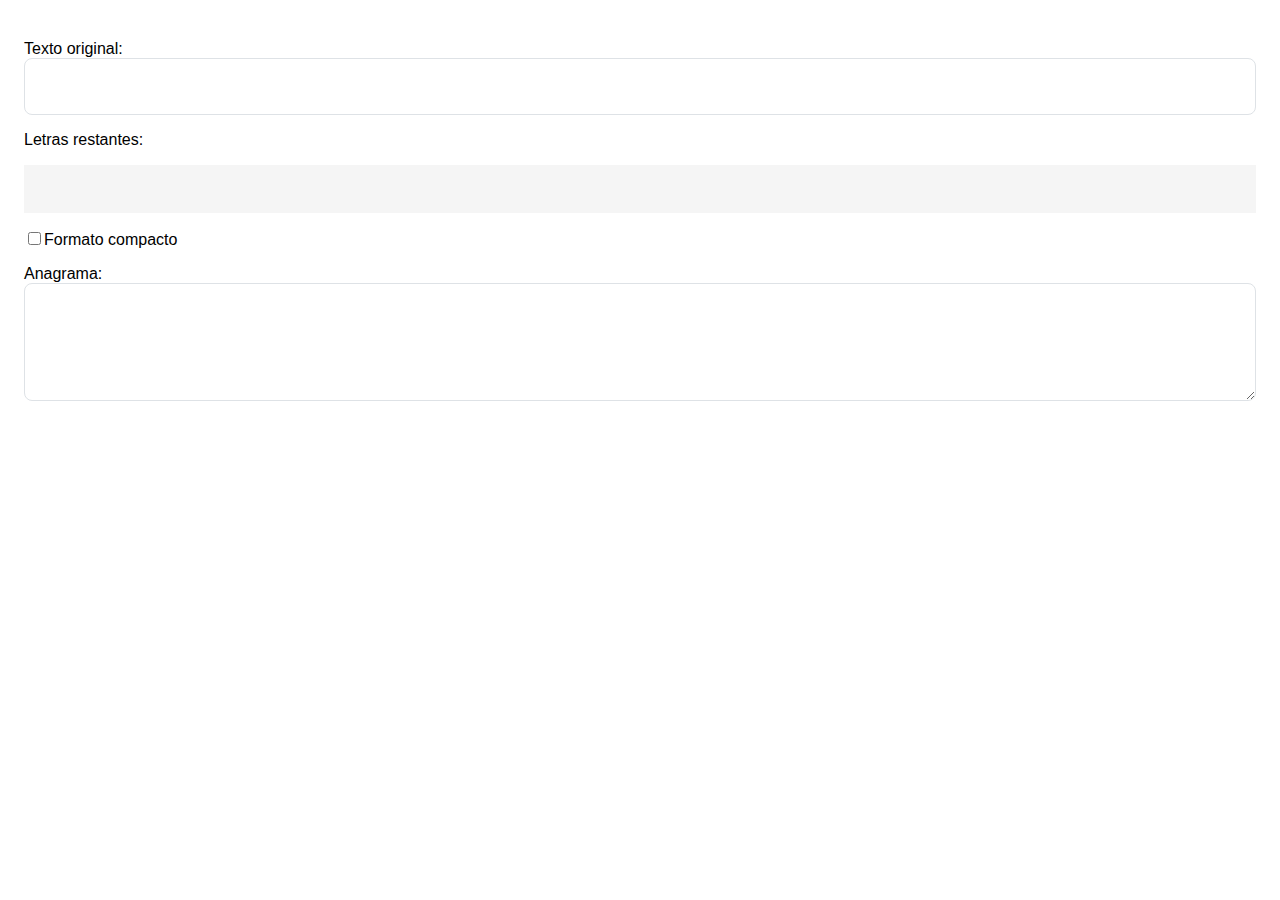
<file: anagramas/index.html>
<!DOCTYPE html>
<html>
<head>
  <meta charset="UTF-8">
  <title>Anagramas</title>
  <meta name="viewport" content="width=device-width, initial-scale=1">
  <style type="text/css">
* {
  box-sizing: border-box;
}

body {
  font-family: -apple-system, BlinkMacSystemFont, 'Open Sans', sans-serif;
}

main {
  padding: 1em;
}

input, textarea {
  font-family: inherit;
  font-size: 120%;
  padding: 0.75rem 1rem;
  line-height: 1.6;
  background-color: white;
  border-radius: 8px;
  border: 1px solid #dee2e6;
}

.input--full {
  width: 100%;
}

:focus {
  outline: none;
  box-shadow: inset 0 0 0 2px #7ec7f0;
}

#spare {
  background-color: #f5f5f5;
  min-height: 2em;
  line-height: 2em;
  padding: 8px;
  font-size: 150%;
}

#spare > span {
  padding: 4px 10px;
  margin-right: 6px;
}

#spare span.ok {
  background-color: #d5d5d5;
}

#spare span.ok .count {
  color: #dd00aa;
  margin-left: 0.5em;
  margin-right: -0.35em;
  vertical-align: sub;
  font-size: 50%;
}

#spare span.error {
  background-color: #ffcccc;
  font-weight: bold;
}

#spare.ok {
  background-color: #4d5;
}

#spare.error {
  background-color: #d45;
}

</style>
<script type="text/javascript">

var original, spare, entry;
var availableLetters = [];
var compact = false;
var filter = /[ \t\n.,!?'"-]/g;

function $(x)
{
  return document.getElementById(x);
}

function updateOriginal(evt)
{
  availableLetters = original.value.replace(filter, "").toLowerCase().split("").sort();
}

function toggleCompact(evt)
{
  compact = !compact;
  updateLetters();
}

Array.prototype.copy = function()
{
  var a = new Array(this.length);
  for (var i = 0; i < this.length; i++)
    a[i] = this[i];
  return a;
} 

function newSpan(text, cl, cnt)
{
  var span = document.createElement('span');
  var n = document.createTextNode(text);
  span.appendChild(n);
  span.className = cl;

  if (cnt && cnt > 1) {
    var cntSpan = document.createElement('span');
    cntSpan.appendChild(document.createTextNode(cnt.toString()));
    cntSpan.className = 'count';
    span.appendChild(cntSpan);
  }
  return span;
}

function clearChildren(e)
{
  while (e.firstChild)
    e.removeChild(e.firstChild);
}

function dict()
{
  return {
    keys: [],
    values: [],

    keyIndex: function(k) {
      for (var i = 0; i < this.keys.length; i++)
        if (this.keys[i] == k)
          return i;
      return -1;
    },

    hasKey: function(k) {
      return (this.keyIndex(k) != -1);
    },

    set: function(k, v) {
      var i;
      if ((i = this.keyIndex(k)) != -1)
        this.values[i] = v;
      else {
        this.keys.append(k);
        this.values.append(v);
      }
    },

    get: function(k, v, d) {
      var i;
      if ((i = this.keyIndex(k)) != -1)
        return this.values[i];
      else
        return d;
    },

  };
}

function updateLetters(evt)
{
  if (evt && evt.altKey && !evt.ctrlKey && evt.keyCode == 75 /* K */) {
    toggleCompact();
    $('compact_check').checked = compact;
    return;
  }

  var usedLetters = entry.value.replace(filter, "").toLowerCase().split("").sort();
  var invalid = [];
  var unused = {
    letters: new Object,
    length: 0,
    add: function(k) {
      if (this.letters[k])
        this.letters[k]++;
      else {
        this.length++;
        this.letters[k] = 1;
      }
    }
  };
  var i, j;

  for (i = 0, j = 0; i < usedLetters.length; i++) {

    for (; j < availableLetters.length && availableLetters[j] < usedLetters[i]; j++)
      unused.add(availableLetters[j]);

    if (j >= availableLetters.length || availableLetters[j] > usedLetters[i])
      invalid.push(usedLetters[i]);

    else {
      j++;
    }
  }

  for (; j < availableLetters.length; j++)
    unused.add(availableLetters[j]);

  clearChildren(spare);

  if (unused.length == 0 && invalid.length == 0 && availableLetters.length != 0)
    spare.className = 'ok';
  else if (invalid.length != 0)
    spare.className = 'error';
  else
    spare.className = '';

  for (var letter in unused.letters) {
    var cnt = unused.letters[letter];
    if (compact) {
      spare.appendChild(newSpan(letter, 'ok', cnt));
      spare.appendChild(document.createTextNode(' '));
    } else {
      for (i = 0; i < cnt; i++) {
        spare.appendChild(newSpan(letter, 'ok'));
        spare.appendChild(document.createTextNode(' '));
      }
    }
  }
  for (i = 0; i < invalid.length; i++) {
    spare.appendChild(newSpan(invalid[i], 'error'));
    spare.appendChild(document.createTextNode(' '));
  }
}

function init(evt)
{
  original = $('original');
  spare = $('spare');
  entry = $('entry');

  entry.addEventListener('keyup', updateLetters, false);
  original.addEventListener('keyup', updateOriginal, false);
  $('compact_check').addEventListener('click', toggleCompact, false);
  

  updateOriginal(null);
}

window.addEventListener('load', init, true);

  </script>
</head>

<body>
  <main>

  <p>Texto original:<br>
    <input type="text" id="original" size="50" class="input--full">

  <p>Letras restantes:</p>
  <div id="spare"></div>

  <p><input type="checkbox" id="compact_check" accesskey="k"><label for="compact_check">Formato compacto</label>

  <p>Anagrama:<br>
  <textarea rows="3" cols="50" id="entry" class="input--full"></textarea></p>

  </main>
</body>
</html>
<!-- vim:set sw=2 et sta ai: -->
</file>
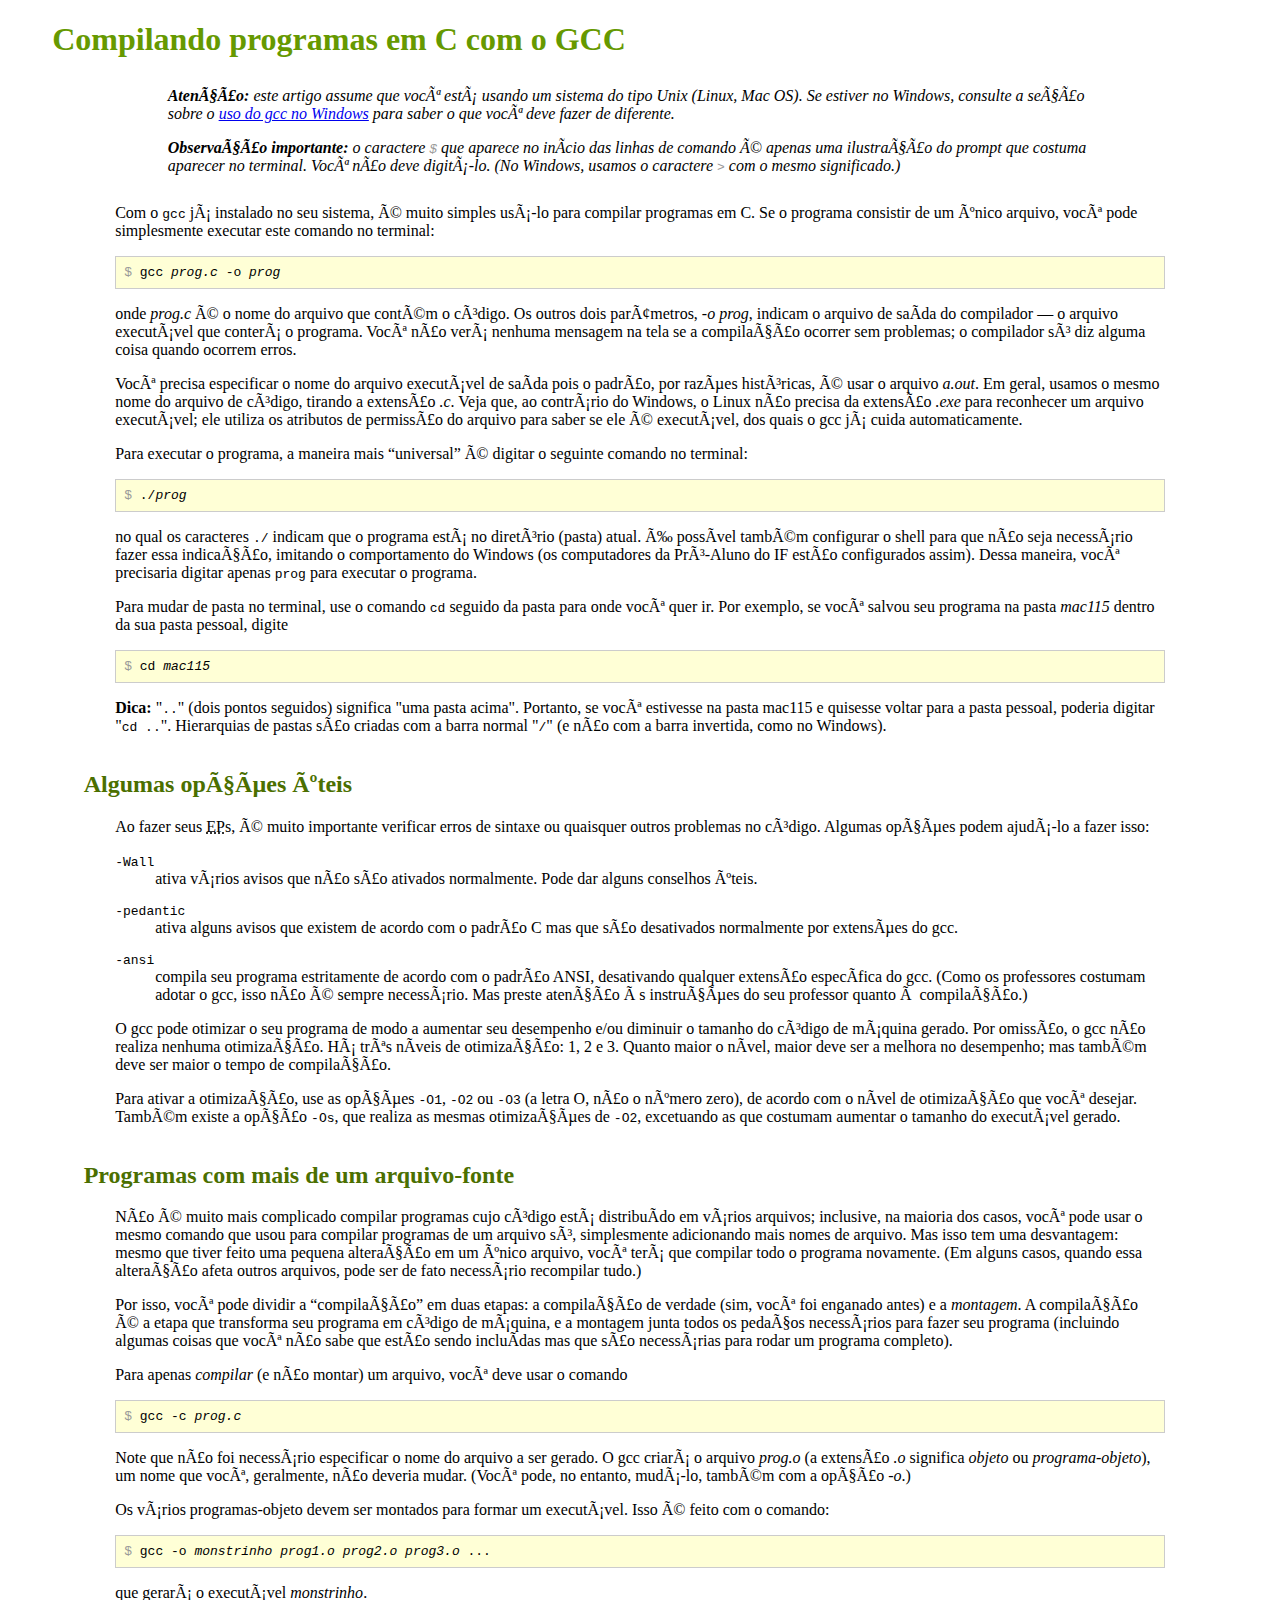
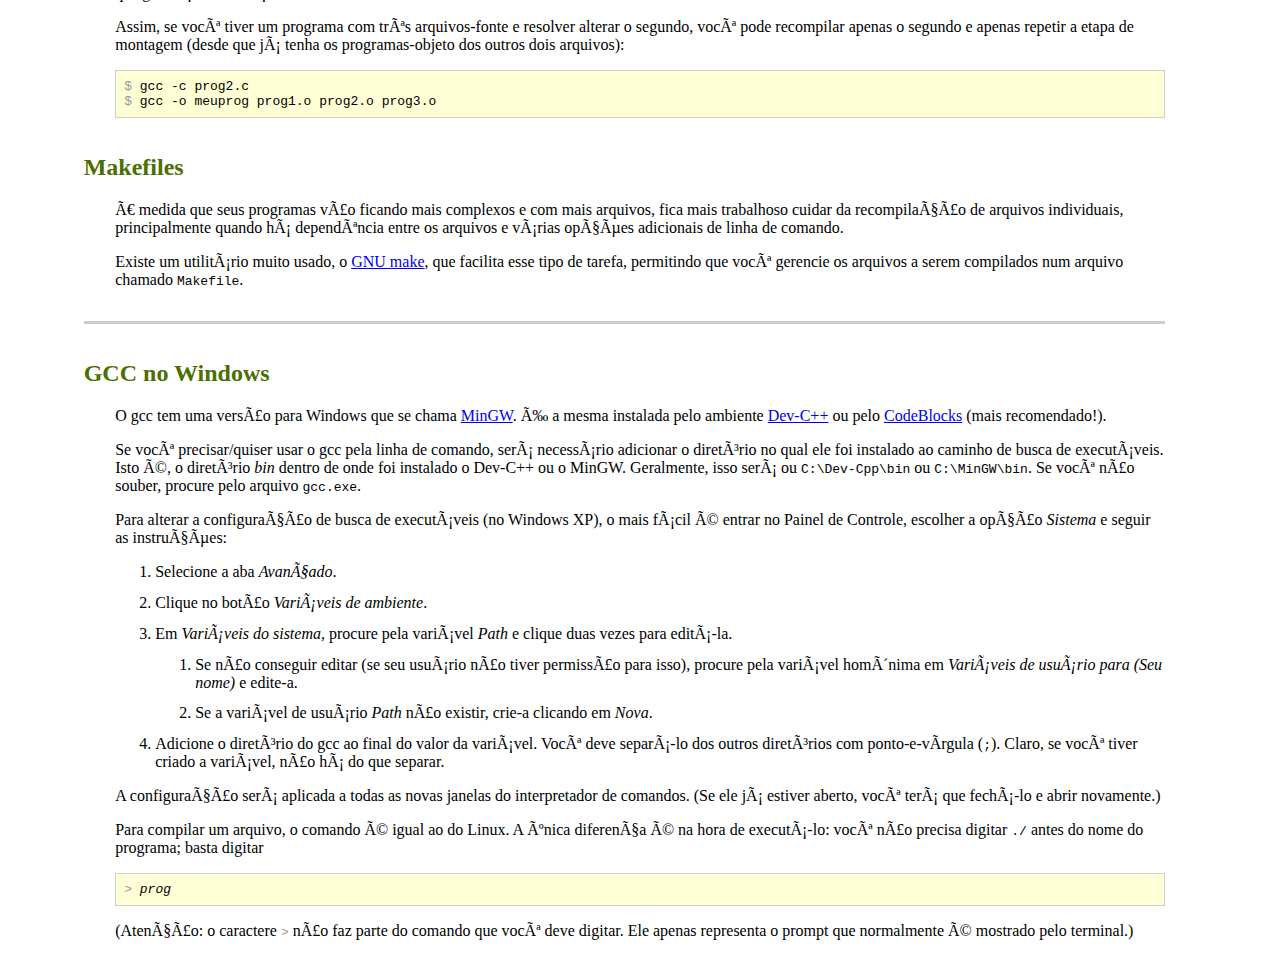
<file: content/articles/gcc.html>
<!DOCTYPE HTML PUBLIC "-//W3C//DTD HTML 4.01//EN" "http://www.w3.org/TR/html4/strict.dtd">
<html>
<head>
<meta http-equiv="Content-Type" content="text/html; charset=iso-8859-1">
<title>Compilando programas em C com o GCC</title>
<style type="text/css">
  body {
    font-family: Georgia, Times, serif;
    margin-left: 9%;
    margin-right: 9%;
  }
  h1 {
    margin-left: -6%;
    color: #690;
  }
  h2 {
    margin-left: -3%;
    margin-top: 1.5em;
    color: #4b6f00;
  }
  hr {
    margin: 24pt 0 18pt -3%;
    background-color: #ccc;
    height: 3px;
    border: none;
  }
  .foreword {
    margin: 1.8em 5%;
    font-style: italic;
  }
  pre.shell {
    background-color: #ffffd6;
    border: 1px solid #ccc;
    padding: 8px;
  }
  samp.prompt {
    color: #999999;
  }
  dl dt {
    margin-top: 0.8em;
  }
  ol li {
    margin-top: 0.8em;
    margin-bottom: 0.8em;
  }
</style>
</head>
<body>

<h1>Compilando programas em C com o GCC</h1>

<div class="foreword">
  <p><strong>Atenção:</strong> este artigo assume que você está usando
  um sistema do tipo Unix (Linux, Mac OS). Se estiver no Windows, consulte a seção sobre o
  <a href="#gccwin">uso do gcc no Windows</a> para saber o que você deve fazer
  de diferente.</p>

  <p><strong>Observação importante:</strong> o caractere <samp class="prompt">$</samp> que
  aparece no início das linhas de comando é apenas uma ilustração do prompt que costuma aparecer
  no terminal. Você não deve digitá-lo.  (No Windows, usamos o caractere <samp
  class="prompt">&gt;</samp> com o mesmo significado.)</p>
</div>

<p>Com o <tt>gcc</tt> já instalado no seu sistema, é muito simples
usá-lo para compilar programas em C. Se o programa consistir de um único
arquivo, você pode simplesmente executar este comando no terminal:</p>

<pre class="shell"><samp class="prompt" title="Isso é o prompt do interpretador de comandos; você não deve digitá-lo.">$ </samp><kbd>gcc <i>prog.c</i> -o <i>prog</i></kbd></pre>

<p>onde <i>prog.c</i> é o nome do arquivo que contém o código.  Os outros dois
parâmetros, <i>-o prog</i>, indicam o arquivo de saída do compilador &mdash; o
arquivo executável que conterá o programa.  Você não verá nenhuma mensagem na tela se a
compilação ocorrer sem problemas; o compilador só diz alguma coisa quando ocorrem erros.</p>

<p>Você precisa especificar o nome do arquivo executável de saída pois o padrão, por razões
históricas, é usar o arquivo <i>a.out</i>.  Em geral, usamos o mesmo nome do arquivo de código,
tirando a extensão <i>.c</i>.  Veja que, ao contrário do Windows, o Linux não precisa da
extensão <i>.exe</i> para reconhecer um arquivo executável; ele utiliza os atributos de
permissão do arquivo para saber se ele é executável, dos quais o gcc já cuida
automaticamente.</p>

<p>Para executar o programa, a maneira mais &ldquo;universal&rdquo; é digitar o seguinte
comando no terminal:</p>

<pre class="shell"><samp class="prompt">$ </samp><kbd>./<i>prog</i></kbd></pre>

<p>no qual os caracteres <tt>./</tt> indicam que o programa está no diretório (pasta) atual.
É possível também configurar o shell para que não seja necessário fazer essa indicação, imitando
o comportamento do Windows (os computadores da Pró-Aluno do IF estão configurados assim). Dessa
maneira, você precisaria digitar apenas <samp>prog</samp> para executar o programa.</p>

<p>Para mudar de pasta no terminal, use o comando <tt>cd</tt> seguido da pasta
para onde você quer ir. Por exemplo, se você salvou seu programa na pasta
<em>mac115</em> dentro da sua pasta pessoal, digite</p>

<pre class="shell"><samp class="prompt">$ </samp><kbd>cd <i>mac115</i></kbd></pre>

<p><strong>Dica:</strong> "<tt>..</tt>" (dois pontos seguidos) significa "uma
pasta acima". Portanto, se você estivesse na pasta mac115 e quisesse voltar para
a pasta pessoal, poderia digitar "<kbd>cd ..</kbd>". Hierarquias de pastas são
criadas com a barra normal "<tt>/</tt>" (e não com a barra invertida, como no
Windows).</p>


<h2>Algumas opções úteis</h2>

<p>Ao fazer seus <acronym title="Exercício-Programa">EP</acronym>s, é muito
importante verificar erros de sintaxe ou quaisquer outros problemas no código.
Algumas opções podem ajudá-lo a fazer isso:</p>

<dl>
  <dt><tt>-Wall</tt></dt>
  <dd>ativa vários avisos que não são ativados normalmente.
  Pode dar alguns conselhos úteis.</dd>

  <dt><tt>-pedantic</tt></dt>
  <dd>ativa alguns avisos que existem de acordo com o padrão
  C mas que são desativados normalmente por extensões do gcc.</dd>

  <dt><tt>-ansi</tt></dt>
  <dd>compila seu programa estritamente de acordo com o padrão ANSI, desativando qualquer
  extensão específica do gcc. (Como os professores costumam adotar o gcc, isso não é sempre
  necessário. Mas preste atenção às instruções do seu professor quanto à compilação.)</dd>
</dl>

<p>O gcc pode otimizar o seu programa de modo a aumentar seu desempenho e/ou
diminuir o tamanho do código de máquina gerado. Por omissão, o gcc não realiza
nenhuma otimização. Há três níveis de otimização: 1, 2 e 3. Quanto maior o
nível, maior deve ser a melhora no desempenho; mas também deve ser maior o tempo
de compilação.</p>

<p>Para ativar a otimização, use as opções <tt>-O1</tt>, <tt>-O2</tt> ou <tt>-O3</tt> (a letra
O, não o número zero), de acordo com o nível de otimização que você desejar. Também existe a
opção <tt>-Os</tt>, que realiza as mesmas otimizações de <tt>-O2</tt>, excetuando as que
costumam aumentar o tamanho do executável gerado.</p>


<h2>Programas com mais de um arquivo-fonte</h2>

<p>Não é muito mais complicado compilar programas cujo código está distribuído
em vários arquivos; inclusive, na maioria dos casos, você pode usar o mesmo
comando que usou para compilar programas de um arquivo só, simplesmente
adicionando mais nomes de arquivo. Mas isso tem uma desvantagem: mesmo que tiver
feito uma pequena alteração em um único arquivo, você terá que compilar todo o
programa novamente. (Em alguns casos, quando essa alteração afeta outros
arquivos, pode ser de fato necessário recompilar tudo.)</p>

<p>Por isso, você pode dividir a &ldquo;compilação&rdquo; em duas etapas: a compilação de
verdade (sim, você foi enganado antes) e a <em>montagem</em>. A compilação é a
etapa que transforma seu programa em código de máquina, e a montagem junta todos
os pedaços necessários para fazer seu programa (incluindo algumas coisas que
você não sabe que estão sendo incluídas mas que são necessárias para rodar um programa completo).</p>

<p>Para apenas <em>compilar</em> (e não montar) um arquivo, você deve usar o
comando</p>

<pre class="shell"><samp class="prompt">$ </samp><kbd>gcc -c <i>prog.c</i></kbd></pre>

<p>Note que não foi necessário especificar o nome do arquivo a ser gerado. O gcc
criará o arquivo <i>prog.o</i> (a extensão <i>.o</i> significa <em>objeto</em>
ou <em>programa-objeto</em>), um nome que você, geralmente, não deveria mudar.
(Você pode, no entanto, mudá-lo, também com a opção <i>-o</i>.)</p>

<p>Os vários programas-objeto devem ser montados para formar um executável. Isso
é feito com o comando:</p>

<pre class="shell"><samp class="prompt">$ </samp><kbd>gcc -o <i>monstrinho</i> <i>prog1.o</i> <i>prog2.o</i> <i>prog3.o</i> ...</kbd></pre>

<p>que gerará o executável <i>monstrinho</i>.</p>

<p>Assim, se você tiver um programa com três arquivos-fonte e resolver alterar o
segundo, você pode recompilar apenas o segundo e apenas repetir a etapa de
montagem (desde que já tenha os programas-objeto dos outros dois arquivos):</p>

<pre class="shell"><samp class="prompt">$ </samp><kbd>gcc -c prog2.c</kbd>
<samp class="prompt">$ </samp><kbd>gcc -o meuprog prog1.o prog2.o prog3.o</kbd></pre>


<h2>Makefiles</h2>

<p>À medida que seus programas vão ficando mais complexos e com mais arquivos,
fica mais trabalhoso cuidar da recompilação de arquivos individuais,
principalmente quando há dependência entre os arquivos e várias opções
adicionais de linha de comando.</p>

<p>Existe um utilitário muito usado, o <a
href="http://www.gnu.org/software/make/">GNU make</a>, que facilita esse tipo
de tarefa, permitindo que você gerencie os arquivos a serem compilados num
arquivo chamado <tt>Makefile</tt>.</p>


<hr>

<h2 id="gccwin">GCC no Windows</h2>

<p>O gcc tem uma versão para Windows que se chama <a
  href="http://www.mingw.org/">MinGW</a>. É a mesma instalada pelo ambiente <a
  href="http://www.bloodshed.net/devcpp.html">Dev-C++</a> ou pelo <a href="http://www.codeblocks.org/">CodeBlocks</a> (mais recomendado!).</p>

<p>Se você precisar/quiser usar o gcc pela linha de comando, será necessário
adicionar o diretório no qual ele foi instalado ao caminho de busca de executáveis.
Isto é, o diretório <i>bin</i> dentro de onde foi instalado o Dev-C++ ou o MinGW. Geralmente,
isso será ou <kbd>C:\Dev-Cpp\bin</kbd> ou <kbd>C:\MinGW\bin</kbd>.  Se você não souber, procure
pelo arquivo <kbd>gcc.exe</kbd>.</p>

<p>Para alterar a configuração de busca de executáveis (no Windows XP), o mais fácil é entrar no
Painel de Controle, escolher a opção <i>Sistema</i> e seguir as instruções:</p>

<ol>
  <li>Selecione a aba <em>Avançado</em>.</li>
  <li>Clique no botão <em>Variáveis de ambiente</em>.</li>
  <li>Em <em>Variáveis do sistema</em>, procure pela variável <var>Path</var> e
  clique duas vezes para editá-la.
  <ol>
    <li>Se não conseguir editar (se seu usuário não tiver permissão para
      isso), procure pela variável homônima em <em>Variáveis de usuário para
        (Seu nome)</em> e edite-a.</li>
    <li>Se a variável de usuário <var>Path</var> não existir, crie-a clicando
    em <em>Nova</em>.</li>
  </ol></li>
  <li>Adicione o diretório do gcc ao final do valor da variável. Você deve
  separá-lo dos outros diretórios com ponto-e-vírgula (<tt>;</tt>). Claro, se
  você tiver criado a variável, não há do que separar.</li>
</ol>

<p>A configuração será aplicada a todas as novas janelas do interpretador de
comandos. (Se ele já estiver aberto, você terá que fechá-lo e abrir novamente.)</p>

<p>Para compilar um arquivo, o comando é igual ao do Linux. A única
diferença é na hora de executá-lo: você não precisa digitar <tt>./</tt> antes do
nome do programa; basta digitar

<pre class="shell"><samp class="prompt" title="Isso é o prompt do interpretador de comandos; você não deve digitá-lo.">&gt; </samp><kbd><i>prog</i></kbd></pre>

<p>(Atenção: o caractere <samp class="prompt">&gt;</samp> não faz parte do comando que você deve digitar. Ele apenas representa o prompt que normalmente é mostrado pelo terminal.)</p>


</body>
</html>
</file>
